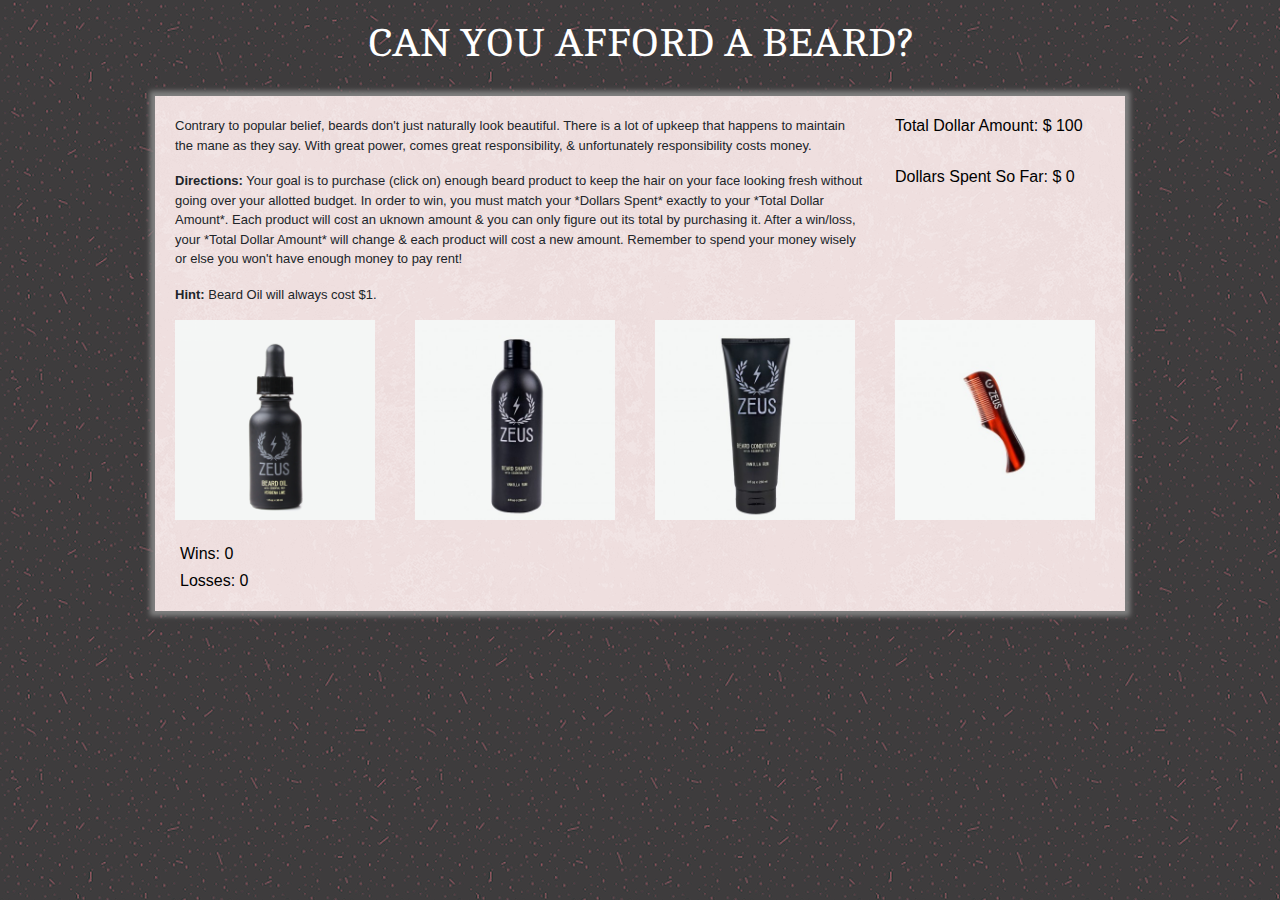
<file: index.html>
<!DOCTYPE html>
<html>
<head>
  <meta charset="utf-8" />
  <meta http-equiv="X-UA-Compatible" content="IE=edge">
  <title>Can You Afford A Beard?</title>
  <meta name="viewport" content="width=device-width, initial-scale=1">
  <link rel="stylesheet" href="https://stackpath.bootstrapcdn.com/bootstrap/4.3.1/css/bootstrap.min.css" integrity="sha384-ggOyR0iXCbMQv3Xipma34MD+dH/1fQ784/j6cY/iJTQUOhcWr7x9JvoRxT2MZw1T" crossorigin="anonymous">
  <script src="https://code.jquery.com/jquery-3.3.1.slim.min.js" integrity="sha384-q8i/X+965DzO0rT7abK41JStQIAqVgRVzpbzo5smXKp4YfRvH+8abtTE1Pi6jizo" crossorigin="anonymous"></script>
<script src="https://cdnjs.cloudflare.com/ajax/libs/popper.js/1.14.7/umd/popper.min.js" integrity="sha384-UO2eT0CpHqdSJQ6hJty5KVphtPhzWj9WO1clHTMGa3JDZwrnQq4sF86dIHNDz0W1" crossorigin="anonymous"></script>
<script src="https://stackpath.bootstrapcdn.com/bootstrap/4.3.1/js/bootstrap.min.js" integrity="sha384-JjSmVgyd0p3pXB1rRibZUAYoIIy6OrQ6VrjIEaFf/nJGzIxFDsf4x0xIM+B07jRM" crossorigin="anonymous"></script>
  <link rel="stylesheet" href="assets/css/style.css">
  <!-- <link rel="stylesheet" href="assets/css/reset.css"> -->

  <meta name="viewport" content="width=device-width, initial-scale=1">
  <link href="https://fonts.googleapis.com/css?family=Abril+Fatface|Cambo|Fredericka+the+Great|Homemade+Apple|Major+Mono+Display|Nixie+One|Petit+Formal+Script|Playfair+Display+SC&display=swap" rel="stylesheet">
</head>

<body background="assets/images/pink-dust.jpg">
    <div class="row" id="row1">
        <div class="col-md-12" id="beard" style="text-align: center; padding-top: 20px; padding-bottom: 20px">
            <h1 style="color:white">CAN YOU AFFORD A BEARD?</h1>
        </div>
    </div>
<div class="container">
    <div class="row" id="row2">
        <div class="col-md-9" id="instructions">
            <p>Contrary to popular belief, beards don't just naturally look beautiful. There is a lot of upkeep that happens to maintain the mane as they say. With great power, comes great responsibility, & unfortunately responsibility costs money.</p>
            <p><b>Directions:</b> Your goal is to purchase (click on) enough beard product to keep the hair on your face looking fresh without going over your allotted budget. In order to win, you must match your *Dollars Spent* exactly to your *Total Dollar Amount*. Each product will cost an uknown amount & you can only figure out its total by purchasing it. After a win/loss, your *Total Dollar Amount* will change & each product will cost a new amount. Remember to spend your money wisely or else you won't have enough money to pay rent! </p>
            <p id="hint"><b>Hint:</b> Beard Oil will always cost $1.
        </div>
        <div class="col-md-3" id="dollar-amounts">
            <h6 style="color: black">Total Dollar Amount: $  <span id="total-dollar-amount" style="color:black"></span></h6>
            <br>
            <h6 style="color: black">Dollars Spent So Far: $  <span id="total-dollars-spent" style="color: black"></span></h6>
        </div>
    </div>
    <div class="row" id="row3">
        <div class="col-md-3">
            <img src="assets/images/beard-oil.png" class="image img-fluid" id="oil" style="height: 200px; width: 200px" alt="beard oil">
        </div>
        <div class="col-md-3">
            <img src="assets/images/beard-shampoo.jpg" class="image img-fluid" id="shampoo" style="height: 200px; width: 200px" alt="beard shampoo">
        </div>
        <div class="col-md-3">
            <img src="assets/images/beard-conditioner.jpg" class="image img-fluid" id="conditioner" style="height: 200px; width: 200px" alt="beard conditioner">
        </div>
        <div class="col-md-3">
            <img src="assets/images/mustache-comb.jpg" class="image img-fluid" id="comb" style="height: 200px; width: 200px" alt="mustache comb">
        </div>
    </div>
    <br>
    <div class="row" id="row4">
        <div class="col-md-6" style="padding-left: 20px" id="wins-losses">
            <h6 style="color:black">Wins: <span id="wins" style="color:black"></span></h6>
            <h6 style="color: black">Losses: <span id="losses" style="color: black"></span></h6>
        </div>
    </div>
</div>
<script src="https://cdnjs.cloudflare.com/ajax/libs/jquery/3.2.1/jquery.min.js"></script>
<script src="assets/javascript/game.js"></script>
</body>
</html>
</file>
<file: assets/css/style.css>
.body {
    width: 1000px;
}
.container {
    width: 970px;
    height: 515px;
    padding: 20px;
    margin: 30px 50px 50px 50px auto;
    box-shadow: 0px 0px 5px 5px gray;
    border: 10px;
    background-image: url(../images/pink-rice.png);
    background-size: auto;
}

.image:hover {
    background-color:white;
    box-shadow: 0 4px 8px 0 rgba(0, 0, 0, 0.2), 0 6px 20px 0 rgba(0, 0, 0, 0.19);
    margin-bottom: 0px;
}

#beard {
    font-family: 'Cambo', serif;
}

.right {
    text-align: right
}

p {
    font-size: 13px;
    font-family: Arial, Helvetica, sans-serif;
}

@media (min-width: 768px) and (max-width: 991.98px) {

    body {
        width: 100%;
        margin-bottom: 20px;
    }

    .container{
        width: 900px;
        height: 600px;
        margin-right: 20px;
        margin-left: 20px;
    }
}

@media (min-width: 576px) and (max-width: 767.98px) {
    body {
        width: 100%;
        margin: 0 auto;
    }

    .container{
        width: 100%;
        height: 100%;
        margin: 0 auto;
        text-align: center;
        position: relative;
    }

    #shampoo {
        float: left;
    }
    
    .image {
        margin: 0 auto;
        padding: 10px;
    }

    #oil {
        float: left;
    }

    #shampoo {
        float: left;
        clear: both;
    }

    #conditioner {
        float: right;
    }

    #comb {
        float: right;
    }
}

@media (max-width: 575.98px) {

    body {
        width: 100%;
        margin: 0 auto;
        padding-bottom: 40px;
    }

    .container{
        width: 75%;
        height: 90%;
        margin: 0 auto;
        text-align: center;
    }

    .image {
        padding-bottom: 30px;
        margin-bottom: 30px;
    }

    #dollar-amounts {
        margin-bottom: 20px;
    }


}
</file>
